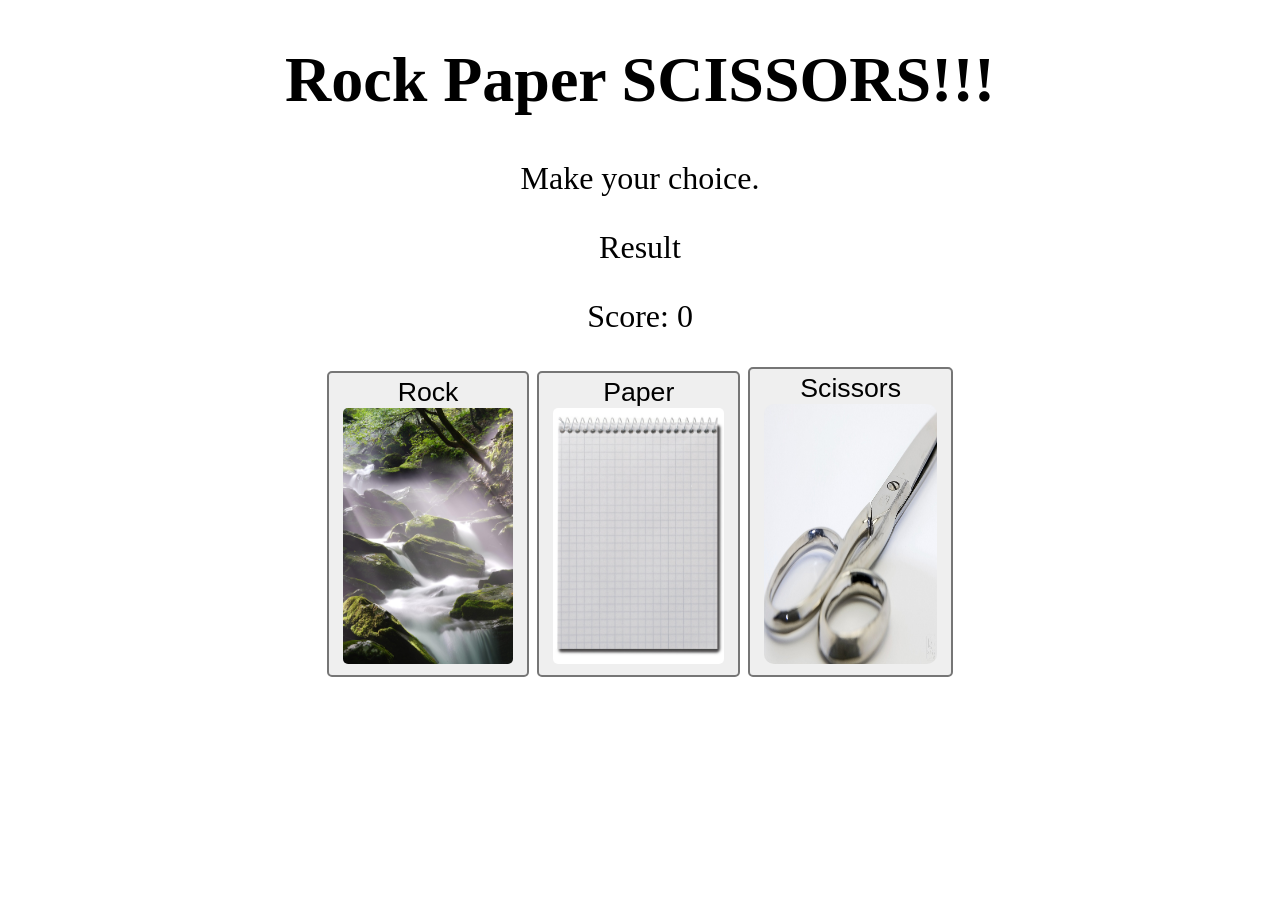
<file: RPC_Game.html>
<!DOCTYPE html>
<html>
    <link rel="stylesheet" href="RPCStyle.css">
    <body>
        <h1>Rock Paper SCISSORS!!!</h1>
        <p>Make your choice.</p>
        <p id="result">Result</p>  
        <p id="score">Score: 0</p>
        <div class="overallContainer">
            <div class="btnContainer">
                <button type="button" id="rock" class="transition" onclick="game(0)">
                    <div>Rock</div> 
                    <img id="rockImg"></img>
                </button>
                <button type="button" id="paper" class="transition" onclick="game(1)">
                    <div>Paper</div>
                    <img id="paperImg"></img>
                </button>
                <button type="button" id="scissors" class="transition" onclick="game(2)">
                    <div>Scissors</div>
                    <img id="scissorsImg"></img>
                </button>
            </div>            
        </div>

        
    </body>
    <script src="RPCScript.js"></script>
</html>
</file>
<file: RPCStyle.css>
*{
    box-sizing: border-box;
}
p, h1{
    text-align: center;
}

.overallContainer{
    display: flex; 
    justify-content: center;
}

.btnContainer{
    padding: 0 auto;
    gap: 15px;
}

#rockImg{
    content: url(majestic_rock.jpg);
    zoom: 0.1;
    border-radius: 25px;
    
}

#paperImg{
    content: url(notepad.jpg);
    zoom: 0.1;
        border-radius: 25px;

}

#scissorsImg{
    content: url(scissors.jpg);
    aspect-ratio: 2/3;
    height: 130px;
    border-radius: 5px;
}

.transition{
    transition: 0.4s ease-in-out;
}

.transition:hover{
    margin: 10px;
    scale: 1.2;
}
</file>
